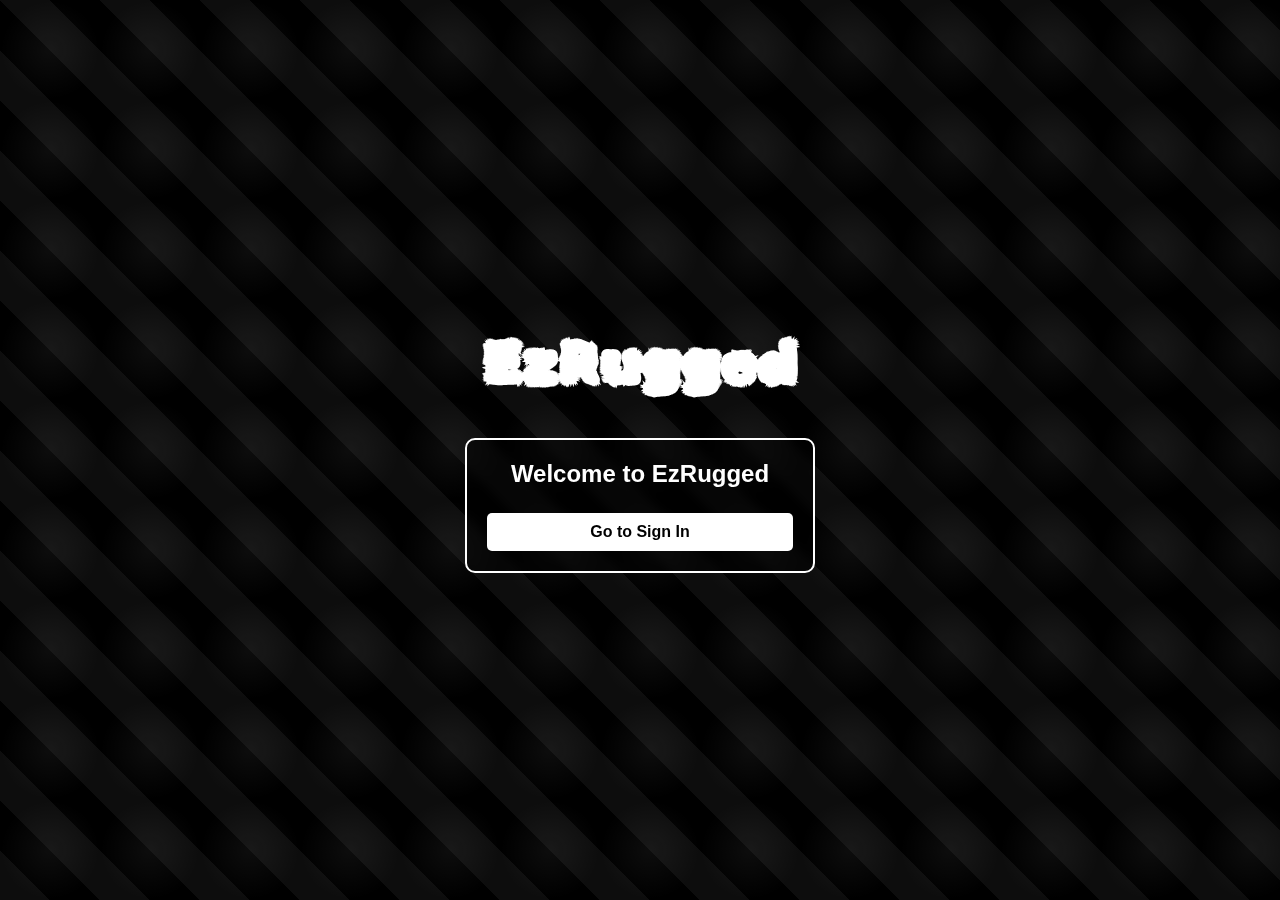
<file: index.html>
<!DOCTYPE html>
<html lang="en">
<head>
    <meta charset="UTF-8">
    <meta name="viewport" content="width=device-width, initial-scale=1.0">
    <title>EzRugged</title>
    <style>
        @import url('https://fonts.googleapis.com/css2?family=Rubik+Spray+Paint&display=swap');

        * {
            margin: 0;
            padding: 0;
            box-sizing: border-box;
        }

        body {
            background-color: #000;
            color: #fff;
            display: flex;
            justify-content: center;
            align-items: center;
            flex-direction: column;
            height: 100vh;
            position: relative;
            overflow: hidden;
        }

            /* Geometric Background */
            body::before {
                content: "";
                position: absolute;
                width: 100%;
                height: 100%;
                background: radial-gradient(circle at center, rgba(255, 255, 255, 0.05), rgba(255, 255, 255, 0) 70%), linear-gradient(45deg, rgba(255, 255, 255, 0.05) 25%, transparent 25%, transparent 50%, rgba(255, 255, 255, 0.05) 50%, rgba(255, 255, 255, 0.05) 75%, transparent 75%, transparent);
                background-size: 100px 100px;
                z-index: -1;
            }

        h1 {
            font-family: 'Rubik Spray Paint', cursive;
            font-size: 60px;
            text-align: center;
            margin-bottom: 40px;
        }

        .container {
            text-align: center;
            width: 350px;
            padding: 20px;
            border-radius: 10px;
            border: 2px solid #fff;
            backdrop-filter: blur(5px);
            background: rgba(0, 0, 0, 0.5);
        }

        h2 {
            font-size: 24px;
            margin-bottom: 15px;
            font-family: Arial, sans-serif; /* Normal font */
        }

        input {
            width: 100%;
            padding: 10px;
            margin: 10px 0;
            border: 1px solid #fff;
            background: rgba(255, 255, 255, 0.1);
            color: #fff;
            border-radius: 5px;
            outline: none;
        }

        button {
            width: 100%;
            padding: 10px;
            background: #fff;
            color: #000;
            border: none;
            cursor: pointer;
            font-size: 16px;
            font-weight: bold;
            border-radius: 5px;
            margin-top: 10px;
        }

            button:hover {
                background: #ccc;
            }

        .register-btn {
            background: none;
            border: 1px solid #fff;
            color: #fff;
            margin-top: 10px;
        }

            .register-btn:hover {
                background: rgba(255, 255, 255, 0.2);
            }
    </style>
</head>
<body>

    <h1>EzRugged</h1> <!-- Title with spray paint font -->

    <div class="container">
        <h2>Welcome to EzRugged</h2>
        <button onclick="window.location.href='sign-in.html'">Go to Sign In</button>
    </div>

</body>
</html>
</file>
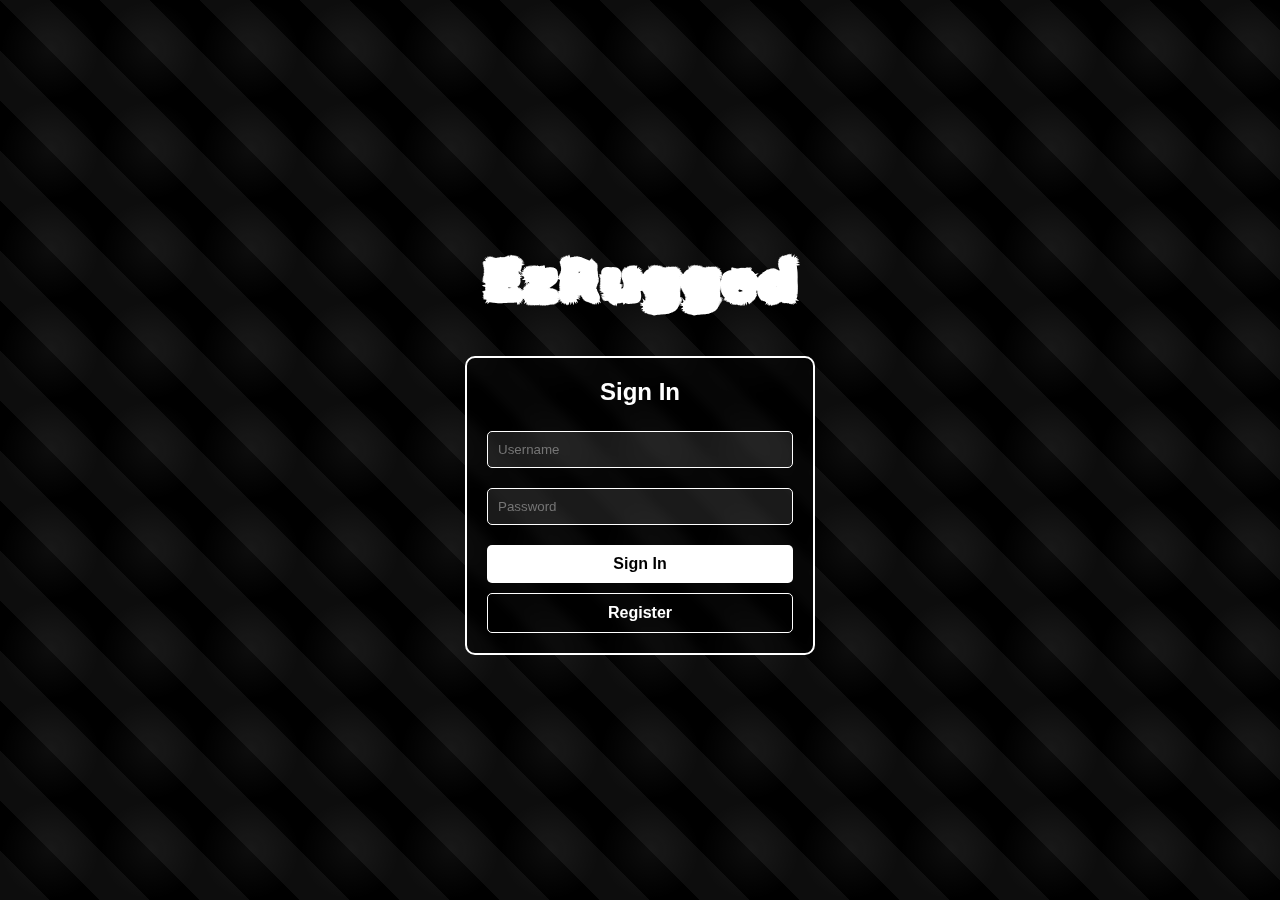
<file: sign-in.html>
<!DOCTYPE html>
<html lang="en">
<head>
    <meta charset="UTF-8">
    <meta name="viewport" content="width=device-width, initial-scale=1.0">
    <title>EzRugged - Sign In</title>
    <style>
        @import url('https://fonts.googleapis.com/css2?family=Rubik+Spray+Paint&display=swap');

        * {
            margin: 0;
            padding: 0;
            box-sizing: border-box;
        }

        body {
            background-color: #000;
            color: #fff;
            display: flex;
            justify-content: center;
            align-items: center;
            flex-direction: column;
            height: 100vh;
            position: relative;
            overflow: hidden;
        }

            /* Geometric Background */
            body::before {
                content: "";
                position: absolute;
                width: 100%;
                height: 100%;
                background: radial-gradient(circle at center, rgba(255, 255, 255, 0.05), rgba(255, 255, 255, 0) 70%), linear-gradient(45deg, rgba(255, 255, 255, 0.05) 25%, transparent 25%, transparent 50%, rgba(255, 255, 255, 0.05) 50%, rgba(255, 255, 255, 0.05) 75%, transparent 75%, transparent);
                background-size: 100px 100px;
                z-index: -1;
            }

        h1 {
            font-family: 'Rubik Spray Paint', cursive;
            font-size: 60px;
            text-align: center;
            margin-bottom: 40px;
        }

        .container {
            text-align: center;
            width: 350px;
            padding: 20px;
            border-radius: 10px;
            border: 2px solid #fff;
            backdrop-filter: blur(5px);
            background: rgba(0, 0, 0, 0.5);
        }

        h2 {
            font-size: 24px;
            margin-bottom: 15px;
            font-family: Arial, sans-serif; /* Normal font */
        }

        input {
            width: 100%;
            padding: 10px;
            margin: 10px 0;
            border: 1px solid #fff;
            background: rgba(255, 255, 255, 0.1);
            color: #fff;
            border-radius: 5px;
            outline: none;
        }

        button {
            width: 100%;
            padding: 10px;
            background: #fff;
            color: #000;
            border: none;
            cursor: pointer;
            font-size: 16px;
            font-weight: bold;
            border-radius: 5px;
            margin-top: 10px;
        }

            button:hover {
                background: #ccc;
            }

        .register-btn {
            background: none;
            border: 1px solid #fff;
            color: #fff;
            margin-top: 10px;
        }

            .register-btn:hover {
                background: rgba(255, 255, 255, 0.2);
            }

        /* Fake loading animation */
        .loading {
            display: none;
            margin-top: 10px;
            font-size: 14px;
            color: #ccc;
        }
    </style>
</head>
<body>

    <h1>EzRugged</h1> <!-- Title with spray paint font -->

    <div class="container">
        <h2>Sign In</h2>
        <input type="text" id="username" placeholder="Username">
        <input type="password" id="password" placeholder="Password">
        <button onclick="fakeLogin()">Sign In</button>
        <button class="register-btn" onclick="reloadPage()">Register</button>
        <p class="loading" id="loadingText">Authenticating...</p>
    </div>

    <script>
        function fakeLogin() {
            const username = document.getElementById('username').value;
            const password = document.getElementById('password').value;
            const loadingText = document.getElementById('loadingText');

            if (username && password) {
                loadingText.style.display = "block";

                setTimeout(() => {
                    window.location.href = "token.html"; // Redirect to token creation page
                }, 2000);
            } else {
                alert("Please enter a username and password.");
            }
        }

        function reloadPage() {
            location.reload();
        }
    </script>

</body>
</html>
</file>
